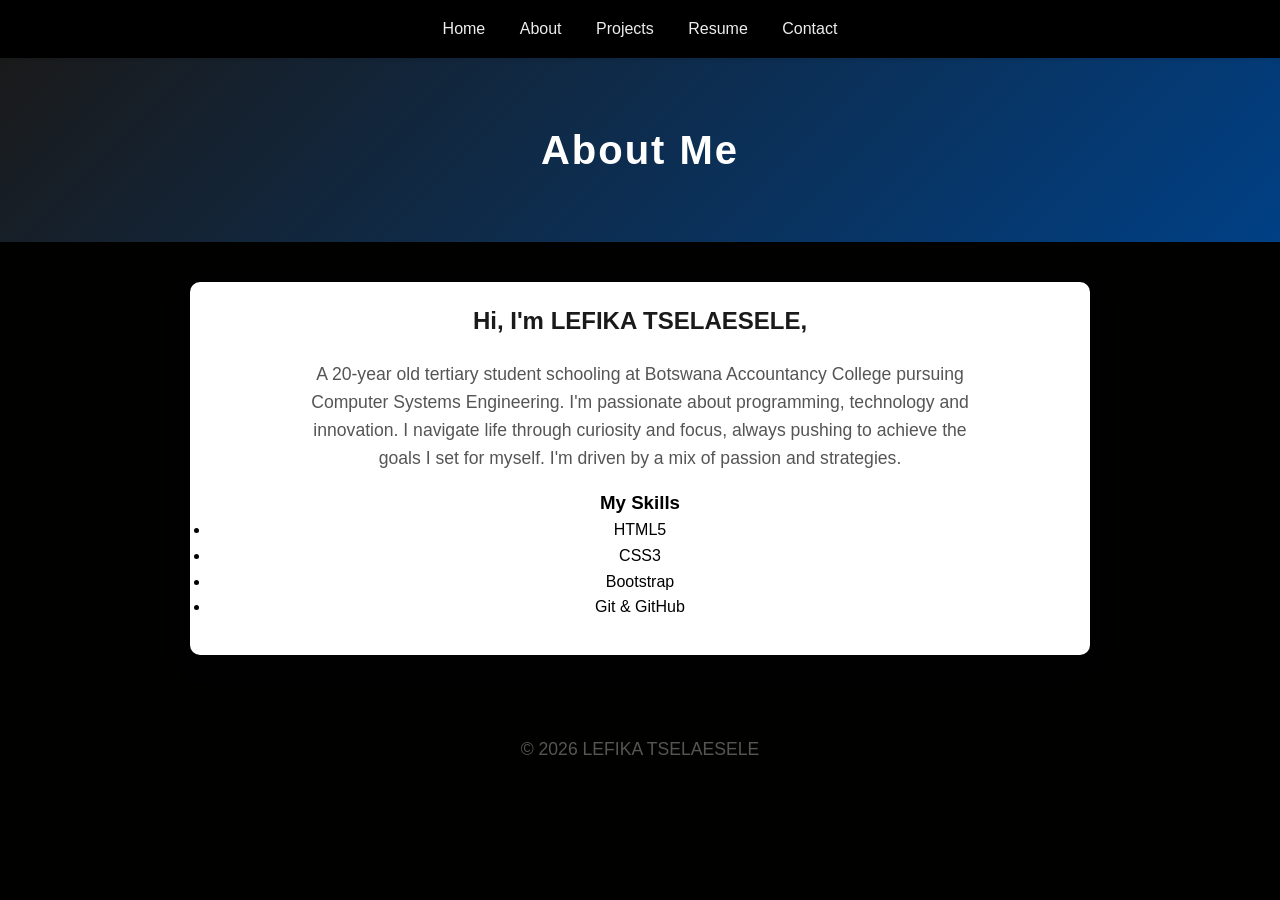
<file: about.html>
<!DOCTYPE html> 

<html lang="en"> 

<head> 

    <meta charset="UTF-8"> 

    <meta name="viewport" content="width=device-width, initial-scale=1.0"> 

    <title>LEFIKA TSELAESELE</title> 
<link rel="stylesheet" href="styles.css"> 
</head> 

<body> 
    
<nav> 

    <a href="index.html">Home</a> 

    <a href="about.html">About</a> 

    <a href="projects.html">Projects</a> 

    <a href="resume.html">Resume</a> 

    <a href="contact.html">Contact</a> 

</nav> 
<header> 

    <h1>About Me</h1> 

</header> 

 

<main>

     

    <h2>Hi, I'm LEFIKA TSELAESELE,</h2> 

     

    <p> A 20-year old tertiary student schooling at Botswana Accountancy College pursuing Computer Systems Engineering. I'm passionate about programming, technology and innovation. I navigate life through curiosity and focus, always pushing to achieve the goals I set for myself. I'm driven by a mix of passion and strategies.</p> 

     

    <p></p> 

     

    <h3>My Skills</h3> 

    <ul> 

        <li>HTML5</li> 

        <li>CSS3</li> 

        <li>Bootstrap</li> 

        <li>Git & GitHub</li> 
 

    </ul> 

     

    <h3></h3> 

    <p></p> 

</main> 

 

<footer> 

    <p>&copy; 2026 LEFIKA TSELAESELE</p> 

</footer> 
</body> 


</html>
</file>
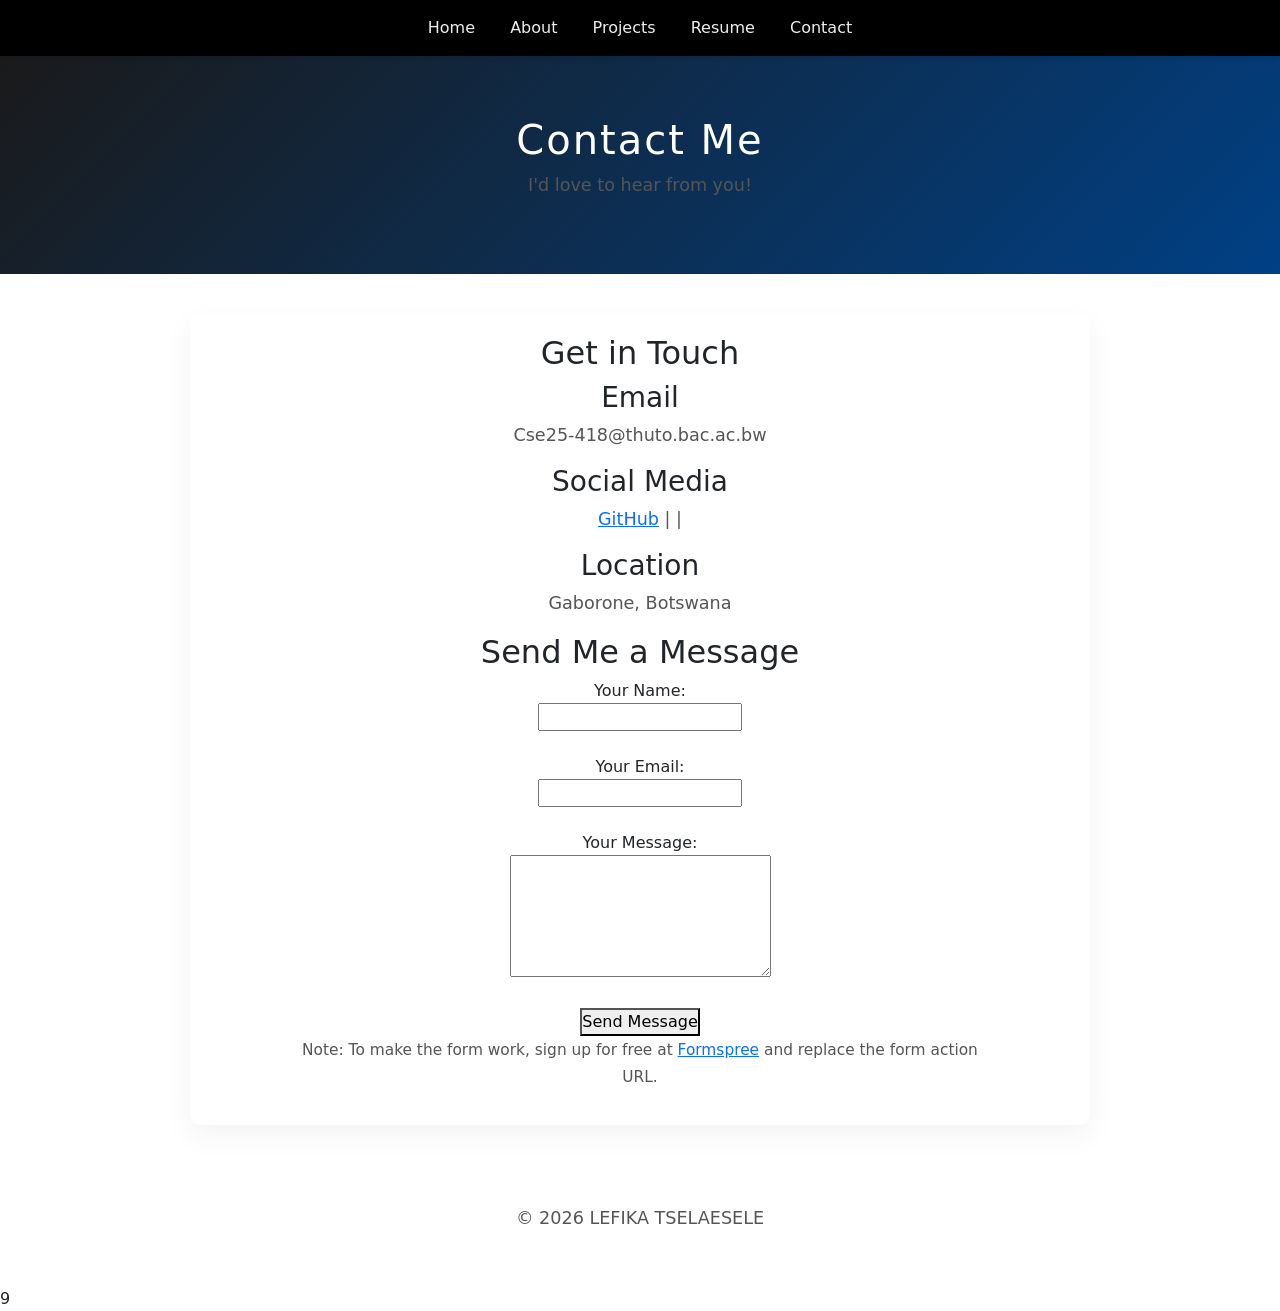
<file: contact.html>
<!DOCTYPE html> 

<html lang="en"> 

<head> 

    <meta charset="UTF-8"> 

    <meta name="viewport" content="width=device-width, initial-scale=1.0"> 

    <title>Contact</title> 
<link rel="stylesheet" href="styles.css"> 
<link href="https://cdn.jsdelivr.net/npm/bootstrap@5.3.0/dist/css/bootstrap.min.css" rel="stylesheet">
</head> 

<body> 

    <!-- Your content will go here --> 
<nav> 

    <a href="index.html">Home</a> 

    <a href="about.html">About</a> 

    <a href="projects.html">Projects</a> 

    <a href="resume.html">Resume</a> 

    <a href="contact.html">Contact</a> 

</nav> 
<header> 

    <h1>Contact Me</h1> 

    <p>I'd love to hear from you!</p> 

</header> 

 

<main> 

    <section> 

        <h2>Get in Touch</h2> 

         

        <div> 

            <h3>Email</h3> 

            <p>Cse25-418@thuto.bac.ac.bw</p> 

        </div> 

         

        <div> 

            <h3>Social Media</h3> 

            <p> 

                <a href="https://github.com/LEFIKA TSELAESELE">GitHub</a> | | 


            </p> 

        </div> 

         

        <div> 

            <h3>Location</h3> 

            <p>Gaborone, Botswana</p> 

        </div> 

    </section> 

     

    <section> 

        <h2>Send Me a Message</h2> 

        <form action="https://formspree.io/f/your-form-id" method="POST"> 

            <div> 

                <label for="name">Your Name:</label><br> 

                <input type="text" id="name" name="name" required> 

            </div> 

            <br> 

            <div> 

                <label for="email">Your Email:</label><br> 

                <input type="email" id="email" name="email" required> 

            </div> 

            <br> 

            <div> 

                <label for="message">Your Message:</label><br> 

                <textarea id="message" name="message" rows="5" cols="30" required></textarea> 

            </div> 

            <br> 

            <button type="submit">Send Message</button> 

        </form> 

        <p><small>Note: To make the form work, sign up for free at <a href="https://formspree.io" target="_blank">Formspree</a> and replace the form action URL.</small></p> 

    </section> 

</main> 

 

<footer> 

    <p>&copy; 2026 LEFIKA TSELAESELE</p> 

</footer>9
</body> 


</html>
</file>
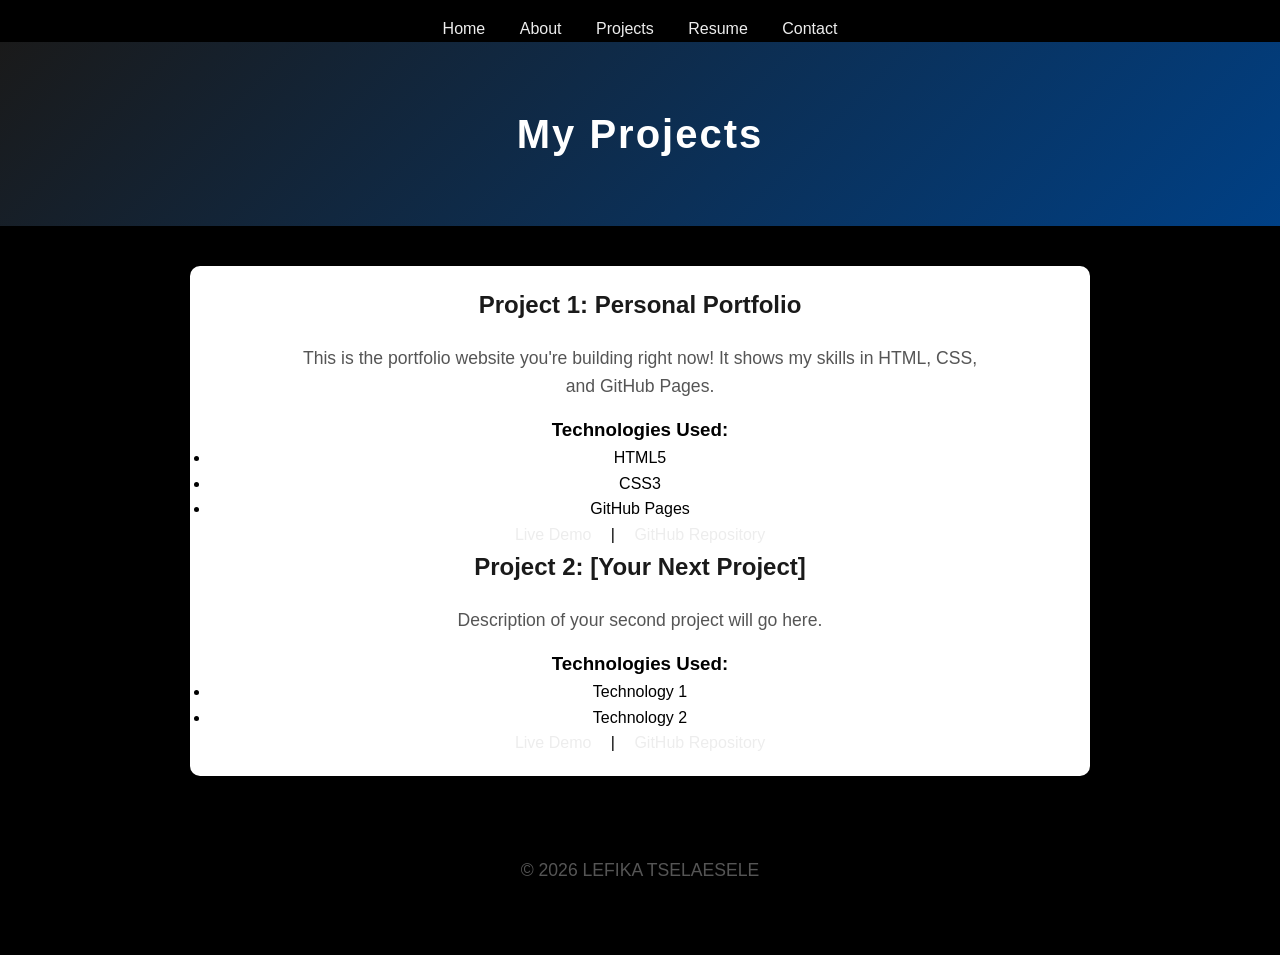
<file: projects.html>
<!DOCTYPE html> 

<html lang="en"> 

<head> 

    <meta charset="UTF-8"> 

    <meta name="viewport" content="width=device-width, initial-scale=1.0"> 

    <title>Projects</title> 
<link rel="stylesheet" href="styles.css"> 
</head> 

<body> 

    
<nav> 

    <a href="index.html">Home</a> 

    <a href="about.html">About</a> 

    <a href="projects.html">Projects</a> 

    <a href="resume.html">Resume</a> 

    <a href="contact.html">Contact</a> 
<header> 

    <h1>My Projects</h1> 

</header> 

 

<main> 


    <article> 

        <h2>Project 1: Personal Portfolio</h2> 

        <p>This is the portfolio website you're building right now! It shows my skills in HTML, CSS, and GitHub Pages.</p> 

        <h3>Technologies Used:</h3> 

        <ul> 

            <li>HTML5</li> 

            <li>CSS3</li> 

            <li>GitHub Pages</li> 

        </ul> 

        <a href="https://JEFFERSON MOSIAMEEMANG.github.io/my-github-page/">Live Demo</a> | <a href="https://github.com/JEFFERSON MOSIAMEEMANG/my-github-page">GitHub Repository</a> 

    </article> 

     

    

    <article> 

        <h2>Project 2: [Your Next Project]</h2> 


        <p>Description of your second project will go here.</p> 

        <h3>Technologies Used:</h3> 

        <ul> 

            <li>Technology 1</li> 

            <li>Technology 2</li> 

        </ul> 

        <a href="#">Live Demo</a> | <a href="#">GitHub Repository</a> 

    </article> 

     

    <!-- Add more projects as you build them --> 

</main> 

 

<footer> 

    <p>&copy; 2026 LEFIKA TSELAESELE</p> 

</footer> 
</nav> 
</body> 


</html>
</file>
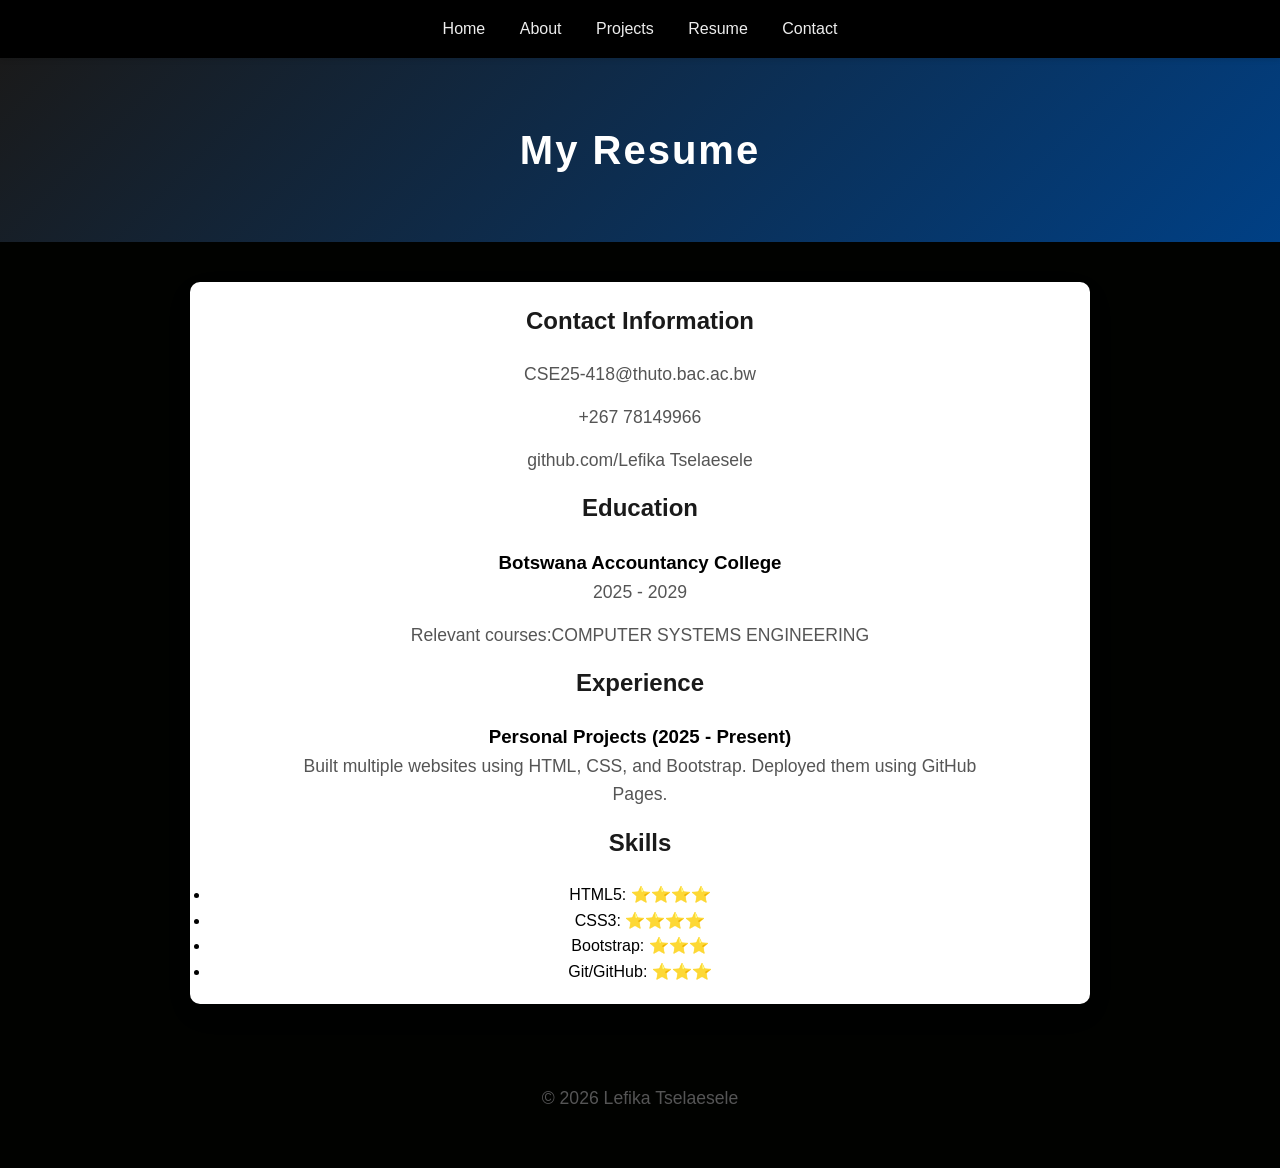
<file: resume.html>
<!DOCTYPE html> 

<html lang="en"> 

<head> 

    <meta charset="UTF-8"> 

    <meta name="viewport" content="width=device-width, initial-scale=1.0"> 

    <title>Resume</title> 
<link rel="stylesheet" href="styles.css"> 
</head> 

<body> 

    <!-- Your content will go here --> 
<nav> 

    <a href="index.html">Home</a> 

    <a href="about.html">About</a> 

    <a href="projects.html">Projects</a> 

    <a href="resume.html">Resume</a> 

    <a href="contact.html">Contact</a> 

</nav> 
<header> 

    <h1>My Resume</h1> 

    

</header> 

 

<main> 

    <section> 

        <h2>Contact Information</h2> 

        <p>CSE25-418@thuto.bac.ac.bw</p> 

        <p> +267 78149966</p> 

        <p>github.com/Lefika Tselaesele</p> 

    </section> 

     

    <section> 

        <h2>Education</h2> 

        <h3>Botswana Accountancy College</h3> 

        <p> 2025 - 2029</p> 

        <p>Relevant courses:COMPUTER SYSTEMS ENGINEERING </p> 

    </section> 

     

    <section> 

        <h2>Experience</h2> 

        <h3>Personal Projects (2025 - Present)</h3> 

        <p>Built multiple websites using HTML, CSS, and Bootstrap. Deployed them using GitHub Pages.</p>  

    </section> 

     

    <section> 

        <h2>Skills</h2> 

        <ul> 

            <li>HTML5: ⭐⭐⭐⭐</li> 

            <li>CSS3: ⭐⭐⭐⭐</li> 

            <li>Bootstrap: ⭐⭐⭐</li> 

            <li>Git/GitHub: ⭐⭐⭐</li> 

        </ul> 

    </section> 

</main> 

 

<footer> 
 
    <p>&copy; 2026 Lefika Tselaesele</p> 

</footer> 
</body> 


</html>
</file>
<file: styles.css>
/* Reset and General Styles */
* {
    margin: 0;
    padding: 0;
    box-sizing: border-box;
}

body {
    font-family: 'Segoe UI', Roboto, Helvetica, Arial, sans-serif;
    line-height: 1.6;
    color: #000000;
    background-color: #010200;
}

/* Navigation */
nav {
    background: #000000;
    padding: 1rem 0;
    text-align: center;
    position: sticky;
    top: 0;
    z-index: 1000;
    box-shadow: 0 2px 5px rgba(0,0,0,0.1);
}

nav a {
    color: #ededed;
    text-decoration: none;
    margin: 0 15px;
    font-weight: 500;
    transition: color 0.3s;
}

nav a:hover {
    color: #062441; /* Engineering Blue */
}

/* Header/Hero Section */
header {
    background: linear-gradient(135deg, #1a1a1a 0%, #004085 100%);
    color: white;
    padding: 60px 20px;
    text-align: center;
}

header h1 {
    font-size: 2.5rem;
    letter-spacing: 2px;
}

/* Main Content Area */
main {
    max-width: 900px;
    margin: 40px auto;
    padding: 20px;
    background: white;
    border-radius: 10px;
    box-shadow: 0 10px 30px rgba(0,0,0,0.05);
    text-align: center;
}

/* Profile Image */
main img {
    border-radius: 50%;
    border: 4px solid #dfe2e5;
    margin-bottom: 20px;
    transition: transform 0.3s ease;
}

main img:hover {
    transform: scale(1.05);
}

/* Text Styles */
h2 {
    color: #1a1a1a;
    margin-bottom: 20px;
}

p {
    font-size: 1.1rem;
    color: #555;
    margin-bottom: 15px;
    max-width: 700px;
    margin-left: auto;
    margin-right: auto;
}

/* Footer */
footer {
    text-align: center;
    padding: 40px 0;
    color: #777;
    font-size: 0.9rem;
}
</file>
